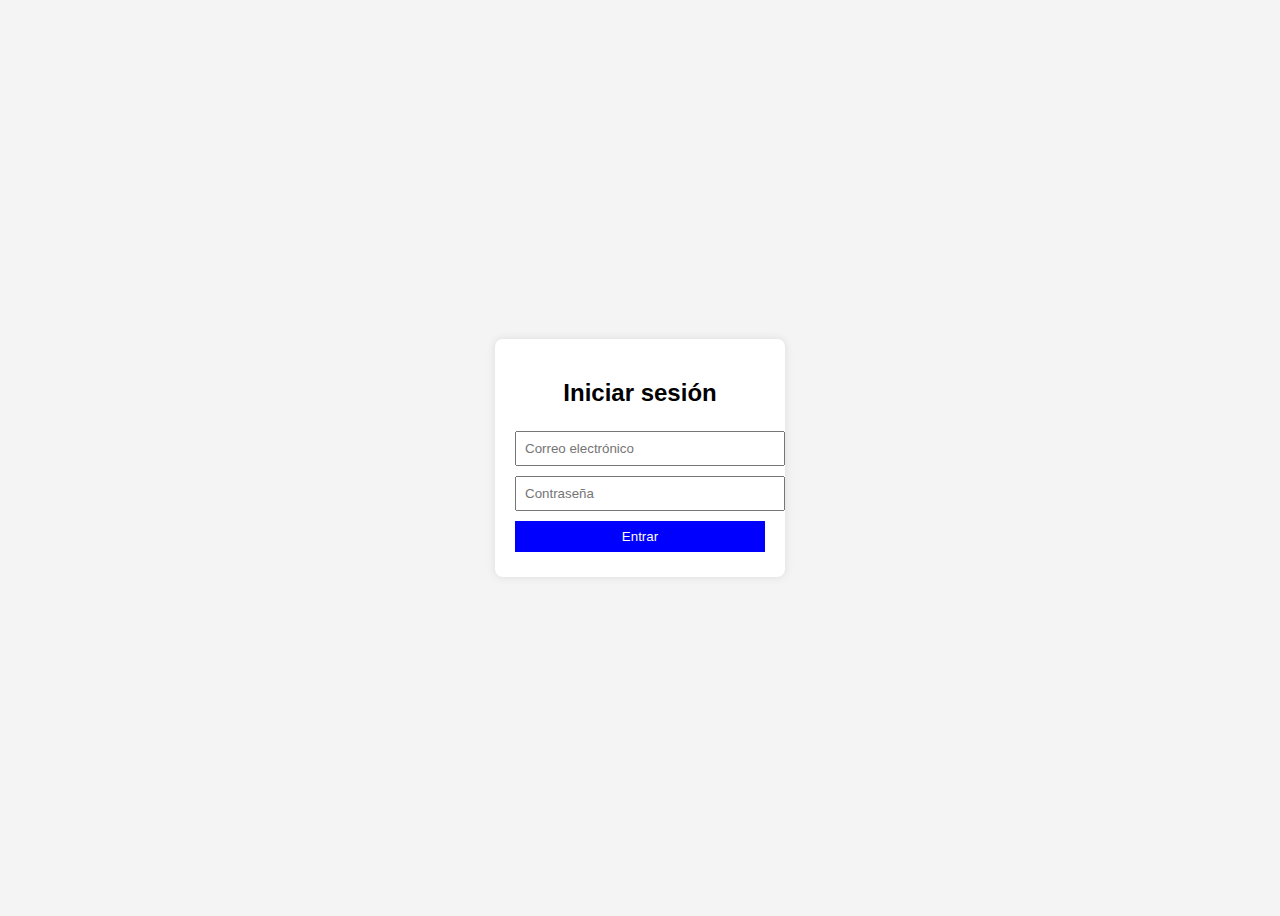
<file: index.html>
<!DOCTYPE html>
<html lang="es">
<head>
    <meta charset="UTF-8">
    <meta name="viewport" content="width=device-width, initial-scale=1.0">
    <title>Login</title>
    <style>
        body { font-family: Arial, sans-serif; display: flex; justify-content: center; align-items: center; height: 100vh; background: #f4f4f4; }
        .container { background: white; padding: 20px; border-radius: 8px; box-shadow: 0 0 10px rgba(0, 0, 0, 0.1); text-align: center; width: 250px; }
        input, button { width: 100%; margin: 5px 0; padding: 8px; }
        button { background: blue; color: white; border: none; cursor: pointer; }
    </style>
</head>
<body>
    <div class="container">
        <h2>Iniciar sesión</h2>
        <input id="correo" type="email" placeholder="Correo electrónico">
        <input id="contrasena" type="password" placeholder="Contraseña">
        <button id="login">Entrar</button>
    </div>
    <script>
        document.getElementById("login").addEventListener("click", () => {
            const correo = document.getElementById("correo").value.trim();
            const contrasena = document.getElementById("contrasena").value.trim();
            if (!correo || !contrasena) return alert("Completa los campos");
            localStorage.setItem("correo", correo);
            window.location.href = "Contactos/contacto.html";
        });
    </script>
</body>
</html>
</file>
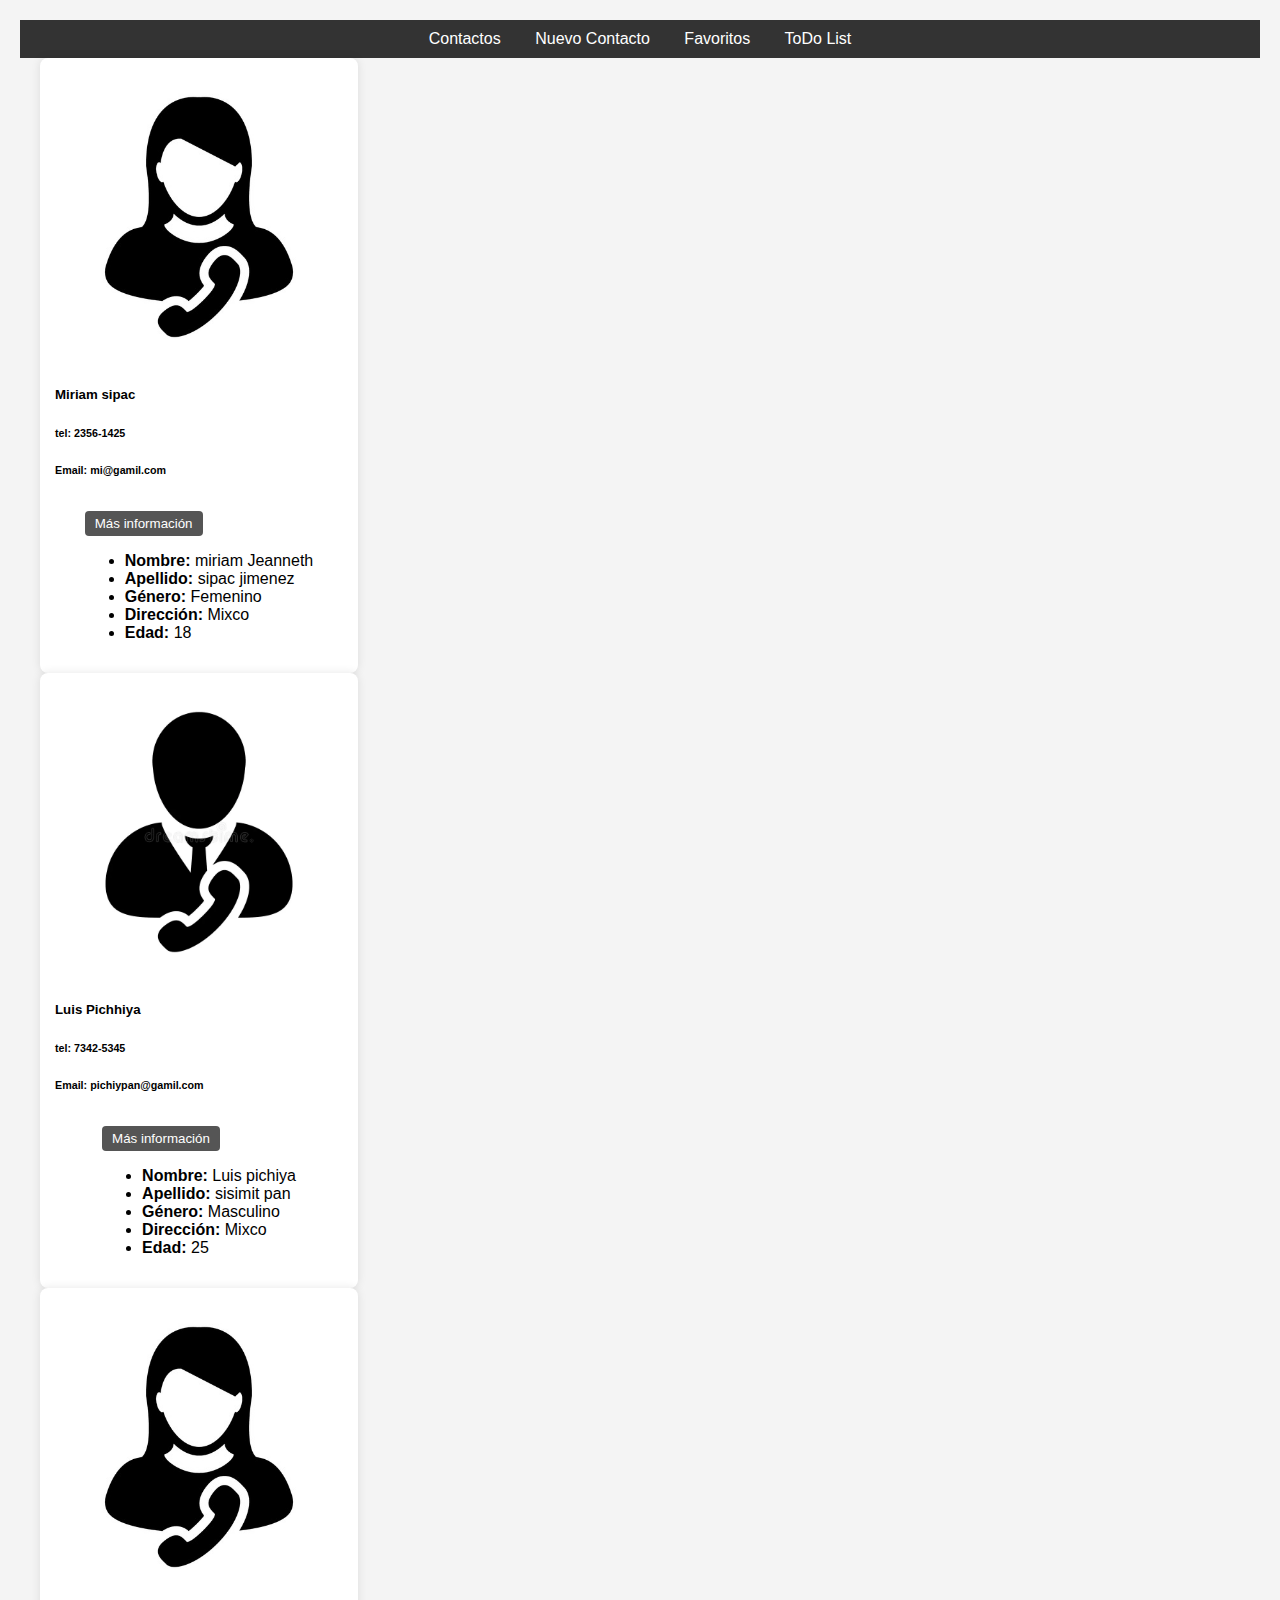
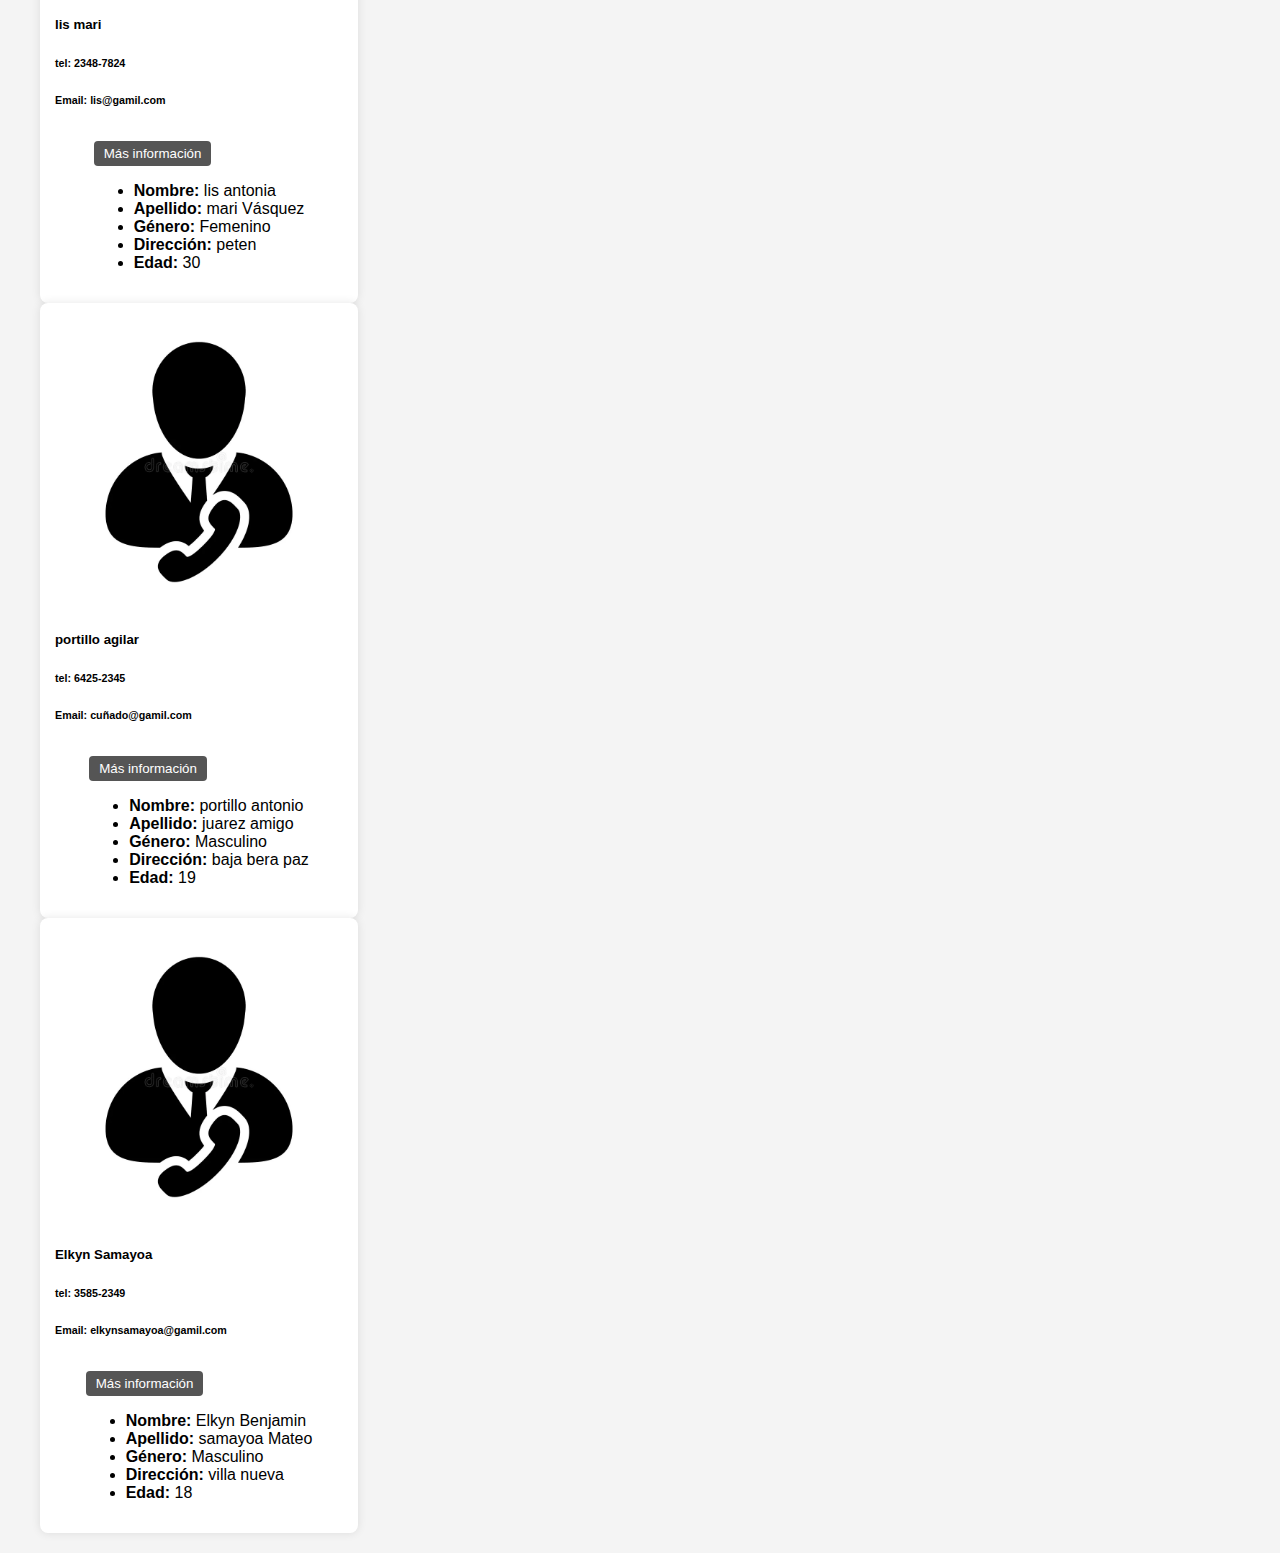
<file: Contactos/contacto.html>
<!DOCTYPE html>
<html lang="en">
<head>
    <meta charset="UTF-8">
    <meta name="viewport" content="width=device-width, initial-scale=1.0">
    <title>Contactos</title>
    <style>
        body { font-family: Arial, sans-serif; margin: 0; padding: 20px; background-color: #f4f4f4; text-align: center; }
        nav { background: #333; padding: 10px; }
        nav a { color: white; text-decoration: none; margin: 0 15px; }
        .container { display: flex; flex-wrap: wrap; justify-content: center; gap: 20px; margin-top: 20px; }
        .card { background: white; padding: 15px; border-radius: 8px; box-shadow: 0 0 10px rgba(0,0,0,0.1); width: 200px; text-align: left; }
        .card img { width: 100%; border-radius: 8px; }
        .dropdown { margin-top: 10px; }
        .dropdown button { background: #555; color: white; border: none; padding: 5px 10px; cursor: pointer; border-radius: 4px; }
        .dropdown-content { display: none; background-color: #f9f9f9; padding: 10px; border-radius: 5px; box-shadow: 0px 8px 16px rgba(0,0,0,0.2); }
    </style>
</head>
<body>
    <nav>
        <a href="/Contactos/contacto.html">Contactos</a>
        <a href="/NuevosContactos/nuevoContacto.html">Nuevo Contacto</a>
        <a href="/Favoritos/favoritos.html">Favoritos</a>
        <a href="/ToDoList/todoList.html">ToDo List</a>
    </nav>
    <div class="d-flex justify-content-center gap-5 mt-3" style="margin-left: 20px;">
        <div class="card my-1" style="width: 18rem;">
          <img src="/image/iconoFemenino.jpg" class="card-img-top" alt="...">
          <div class="card-body">
            <h5 class="card-title">Miriam sipac</h5>
            <h6>tel: 2356-1425</h6>
            <h6>Email: mi@gamil.com</h6>
            <div class="container text-center mt-5">
              <div class="dropdown">
                <button class="btn btn-secondary dropdown-toggle" type="button" id="infoDropdown" data-bs-toggle="dropdown" aria-expanded="false">
                  Más información
                </button>
                
                <ul class="dropdown-menu" aria-labelledby="infoDropdown">
                  <li class="dropdown-item"><strong>Nombre:</strong> miriam Jeanneth</li>
                  <li class="dropdown-item"><strong>Apellido:</strong> sipac jimenez</li>
                  <li class="dropdown-item"><strong>Género:</strong> Femenino</li>
                  <li class="dropdown-item"><strong>Dirección:</strong> Mixco</li>
                  <li class="dropdown-item"><strong>Edad:</strong> 18</li>
                </ul>
              </div>
            </div>
          </div>
        </div>
      
        <div class="card my-1" style="width: 18rem;">
          <img src="/image/iconoMasculino.webp" class="card-img-top" alt="...">
          <div class="card-body">
            <h5 class="card-title">Luis Pichhiya</h5>
            <h6>tel: 7342-5345</h6>
            <h6>Email: pichiypan@gamil.com</h6>
            <div class="container text-center mt-5">
              <div class="dropdown">
                <button class="btn btn-secondary dropdown-toggle" type="button" id="infoDropdown" data-bs-toggle="dropdown" aria-expanded="false">
                  Más información
                </button>
                
                <ul class="dropdown-menu" aria-labelledby="infoDropdown">
                  <li class="dropdown-item"><strong>Nombre:</strong> Luis pichiya</li>
                  <li class="dropdown-item"><strong>Apellido:</strong> sisimit pan</li>
                  <li class="dropdown-item"><strong>Género:</strong> Masculino</li>
                  <li class="dropdown-item"><strong>Dirección:</strong> Mixco</li>
                  <li class="dropdown-item"><strong>Edad:</strong> 25</li>
                </ul>
              </div>
            </div>
          </div>
        </div>

        <div class="card my-1" style="width: 18rem;">
          <img src="/image/iconoFemenino.jpg" class="card-img-top" alt="...">
          <div class="card-body">
            <h5 class="card-title">lis mari</h5>
            <h6>tel: 2348-7824</h6>
            <h6>Email: lis@gamil.com</h6>
            <div class="container text-center mt-5">
              <div class="dropdown">
                <button class="btn btn-secondary dropdown-toggle" type="button" id="infoDropdown" data-bs-toggle="dropdown" aria-expanded="false">
                  Más información
                </button>
                
                <ul class="dropdown-menu" aria-labelledby="infoDropdown">
                  <li class="dropdown-item"><strong>Nombre:</strong> lis antonia</li>
                  <li class="dropdown-item"><strong>Apellido:</strong> mari Vásquez</li>
                  <li class="dropdown-item"><strong>Género:</strong> Femenino</li>
                  <li class="dropdown-item"><strong>Dirección:</strong> peten</li>
                  <li class="dropdown-item"><strong>Edad:</strong> 30</li>
                </ul>
              </div>
            </div>
          </div>
        </div>

        <div class="card my-1" style="width: 18rem;">
          <img src="/image/iconoMasculino.webp" class="card-img-top" alt="...">
          <div class="card-body">
            <h5 class="card-title">portillo agilar</h5>
            <h6>tel: 6425-2345</h6>
            <h6>Email: cuñado@gamil.com</h6>
            <div class="container text-center mt-5">
              <div class="dropdown">
                <button class="btn btn-secondary dropdown-toggle" type="button" id="infoDropdown" data-bs-toggle="dropdown" aria-expanded="false">
                  Más información
                </button>
                
                <ul class="dropdown-menu" aria-labelledby="infoDropdown">
                  <li class="dropdown-item"><strong>Nombre:</strong> portillo antonio</li>
                  <li class="dropdown-item"><strong>Apellido:</strong> juarez amigo</li>
                  <li class="dropdown-item"><strong>Género:</strong> Masculino</li>
                  <li class="dropdown-item"><strong>Dirección:</strong> baja bera paz</li>
                  <li class="dropdown-item"><strong>Edad:</strong> 19</li>
                </ul>
              </div>
            </div>
          </div>
        </div>


        <div class="card my-1" style="width: 18rem;">
          <img src="/image/iconoMasculino.webp" class="card-img-top" alt="...">
          <div class="card-body">
            <h5 class="card-title">Elkyn Samayoa</h5>
            <h6>tel: 3585-2349</h6>
            <h6>Email: elkynsamayoa@gamil.com</h6>
            <div class="container text-center mt-5">
              <div class="dropdown">
                <button class="btn btn-secondary dropdown-toggle" type="button" id="infoDropdown" data-bs-toggle="dropdown" aria-expanded="false">
                  Más información
                </button>
                
                <ul class="dropdown-menu" aria-labelledby="infoDropdown">
                  <li class="dropdown-item"><strong>Nombre:</strong> Elkyn Benjamin</li>
                  <li class="dropdown-item"><strong>Apellido:</strong> samayoa Mateo</li>
                  <li class="dropdown-item"><strong>Género:</strong> Masculino</li>
                  <li class="dropdown-item"><strong>Dirección:</strong> villa nueva</li>
                  <li class="dropdown-item"><strong>Edad:</strong> 18</li>
                </ul>
              </div>
            </div>
          </div>
        </div>
      </div>
    <script>
        function toggleDropdown(button) {
            let dropdown = button.nextElementSibling;
            dropdown.style.display = dropdown.style.display === 'block' ? 'none' : 'block';
        }
    </script>
</body>
</html>
</file>
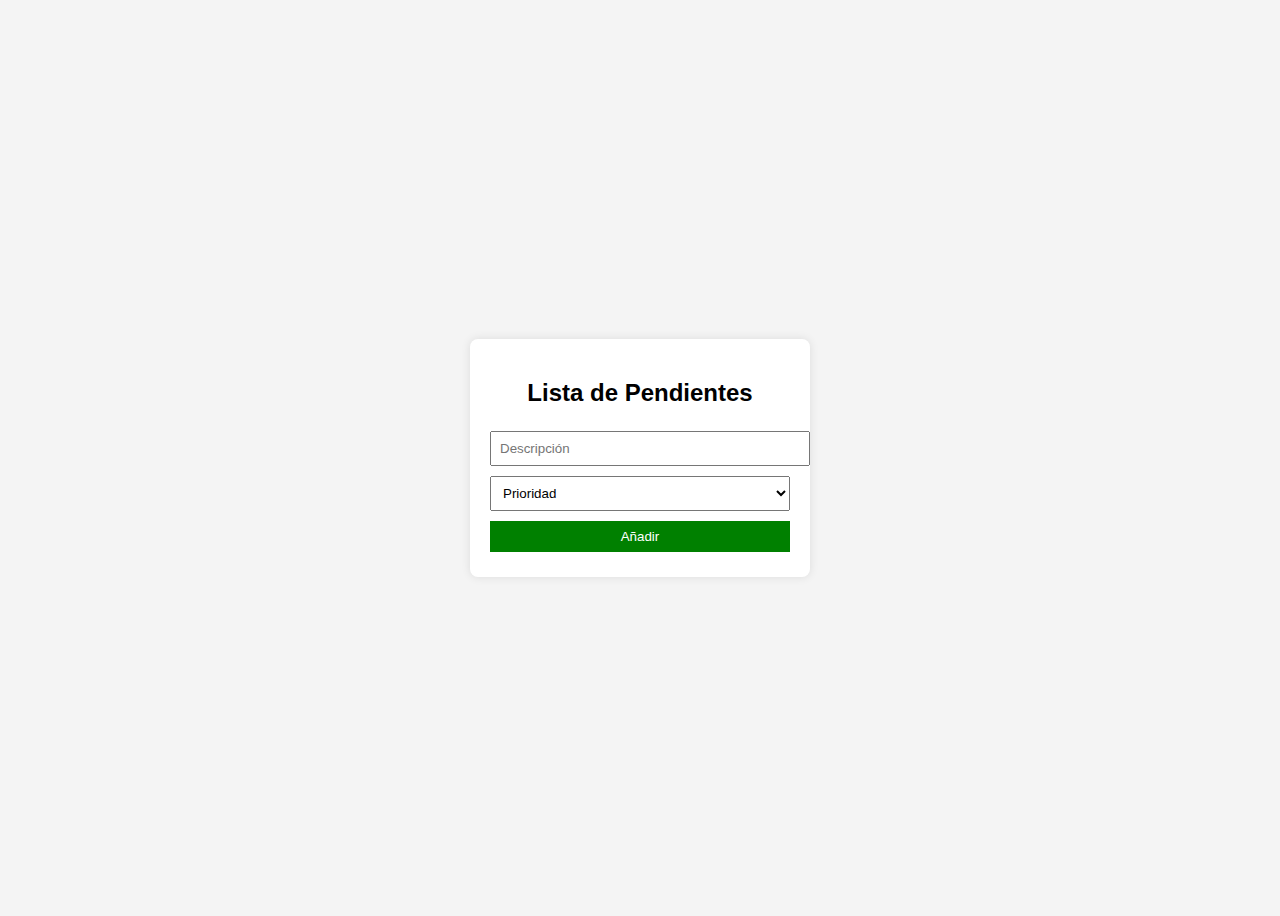
<file: ToDoList/todoList.html>
<!DOCTYPE html>
<html lang="es">
<head>
    <meta charset="UTF-8">
    <meta name="viewport" content="width=device-width, initial-scale=1.0">
    <title>ToDo List</title>
    <style>
        body { font-family: Arial, sans-serif; text-align: center; background: #f4f4f4; display: flex; justify-content: center; align-items: center; height: 100vh; }
        .container { background: white; padding: 20px; border-radius: 8px; box-shadow: 0 0 10px rgba(0, 0, 0, 0.1); width: 300px; }
        input, select, button { width: 100%; margin: 5px 0; padding: 8px; }
        button { background: green; color: white; border: none; cursor: pointer; }
        .task { display: flex; justify-content: space-between; padding: 5px; background: #ddd; margin-top: 5px; }
        .delete { background: red; color: white; border: none; cursor: pointer; padding: 5px; }
    </style>
</head>
<body>
    <div class="container">
        <h2>Lista de Pendientes</h2>
        <input id="desc" type="text" placeholder="Descripción">
        <select id="prio">
            <option value="" selected>Prioridad</option>
            <option value="1">Alta</option>
            <option value="2">Media</option>
            <option value="3">Baja</option>
        </select>
        <button id="add">Añadir</button>
        <div id="list"></div>
    </div>
    <script>
        document.getElementById("add").addEventListener("click", () => {
            const desc = document.getElementById("desc").value.trim();
            const prio = document.getElementById("prio").value;
            if (!desc || !prio) return;

            const task = document.createElement("div");
            task.className = "task";
            task.innerHTML = `${desc} <button class="delete">X</button>`;
            task.querySelector(".delete").addEventListener("click", () => task.remove());
            document.getElementById("list").appendChild(task);

            document.getElementById("desc").value = "";
            document.getElementById("prio").value = "";
        });
    </script>
</body>
</html>
</file>
